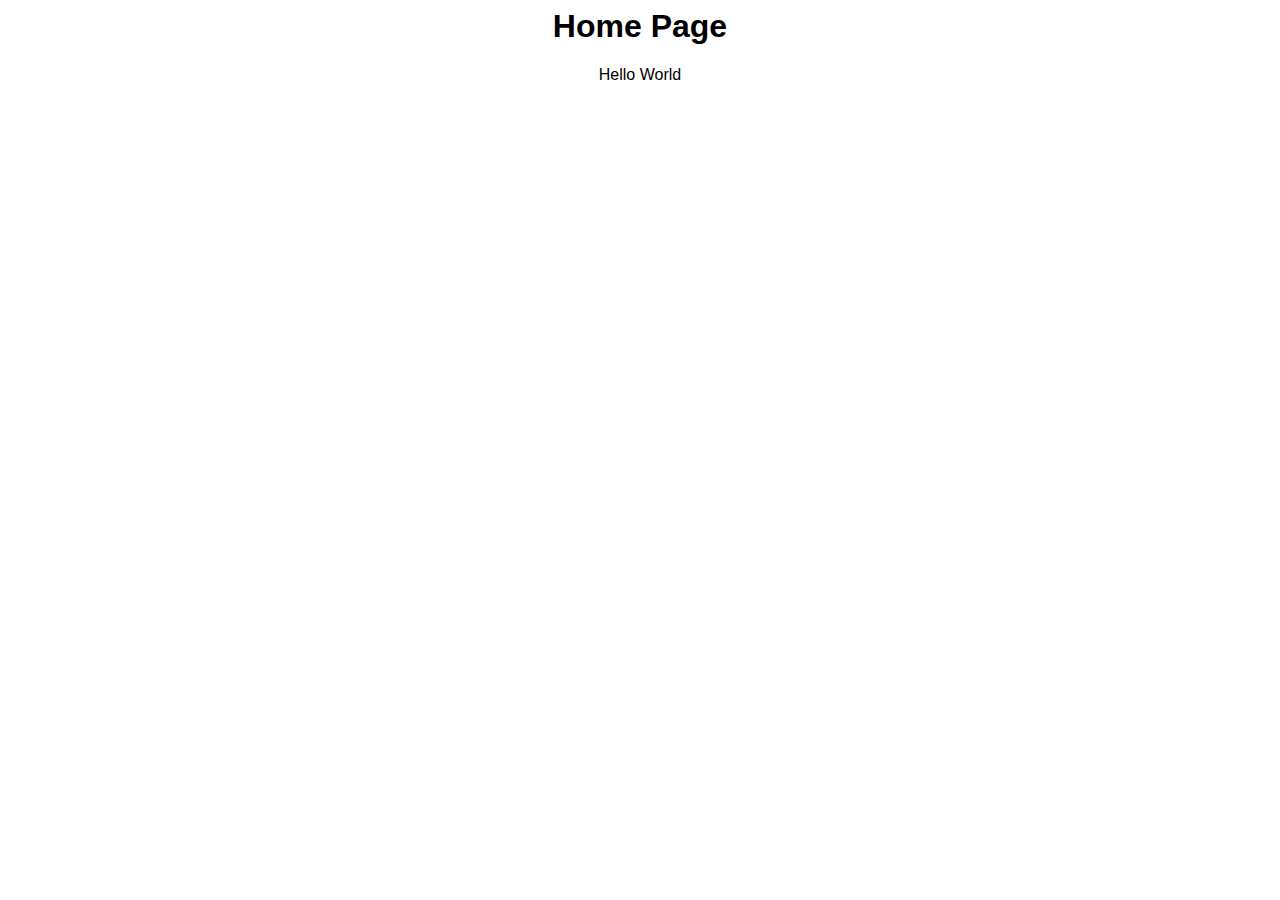
<file: templates/index.html>
<html>
    <head>
        <link rel="stylesheet" href='/static/style.css' />
        <title> Home </title>
    </head>
    
    <body>
        <h1>Home Page</h1>
        <p> Hello World</p>
    </body>
</html>
</file>
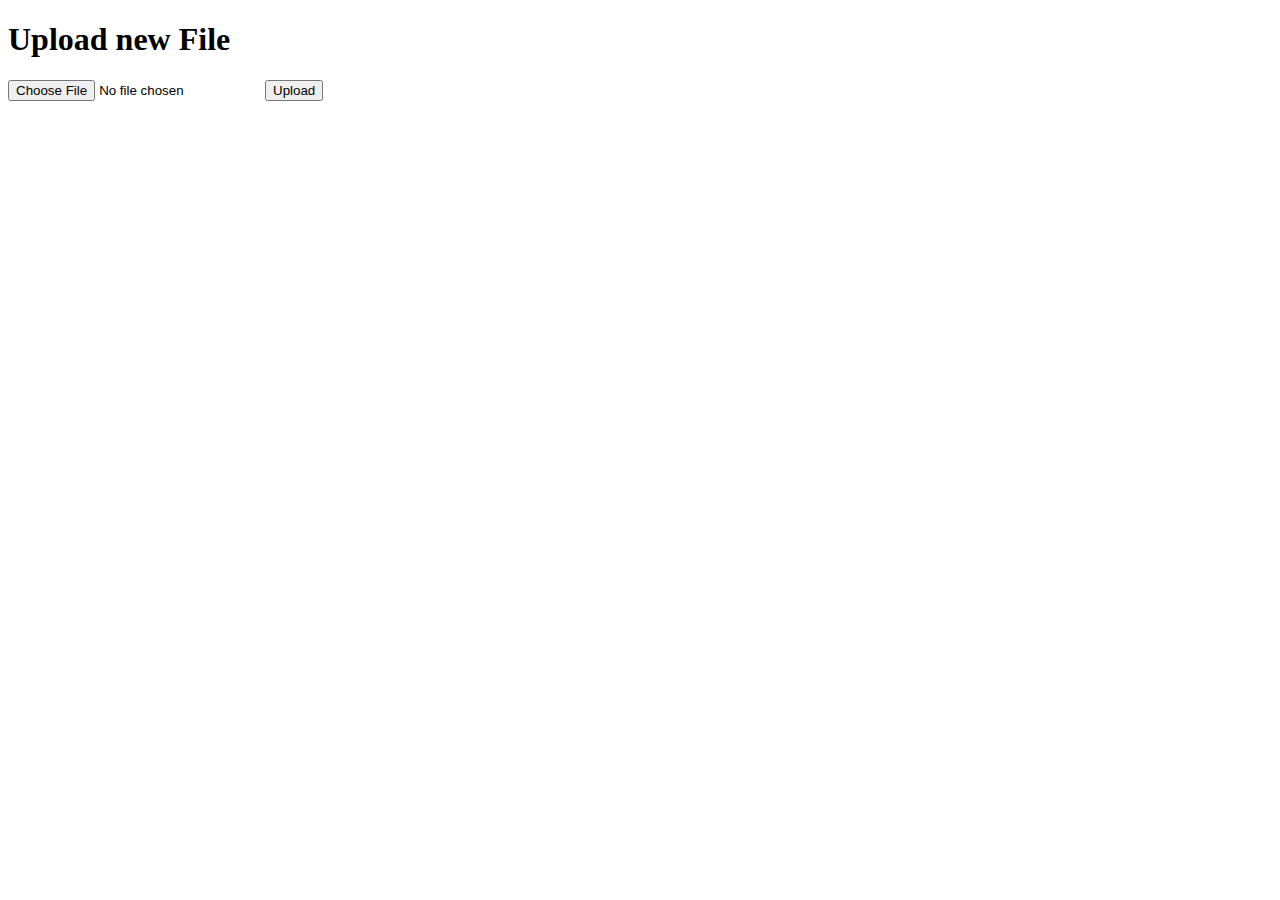
<file: templates/upload.html>
<!doctype html>
    <head>

    </head>
    <body>

        <title>Upload File</title>
        <h1>Upload new File</h1>
        <form method=post enctype=multipart/form-data>
        <input type=file name=file>
        <input type=submit value=Upload>
        </form>
    


    </body>
</file>
<file: static/style.css>
body {
    background: white;
    color: black;
    text-align: center;
}

h1 {
    font-family:Verdana, BlinkMacSystemFont, 'Segoe UI', Roboto, Oxygen, Ubuntu, Cantarell, 'Open Sans', 'Helvetica Neue', sans-serif;
    text-align: center;
}

p {
    font-family:'Segoe UI', Tahoma, Geneva, Verdana, sans-serif;

}

.chart-container {
    height: 80%;
    width: 50%;
    margin:auto;
    
}

.button {
    padding: 3px;
    width:10%;
    margin: 0% 2%;

}
</file>
